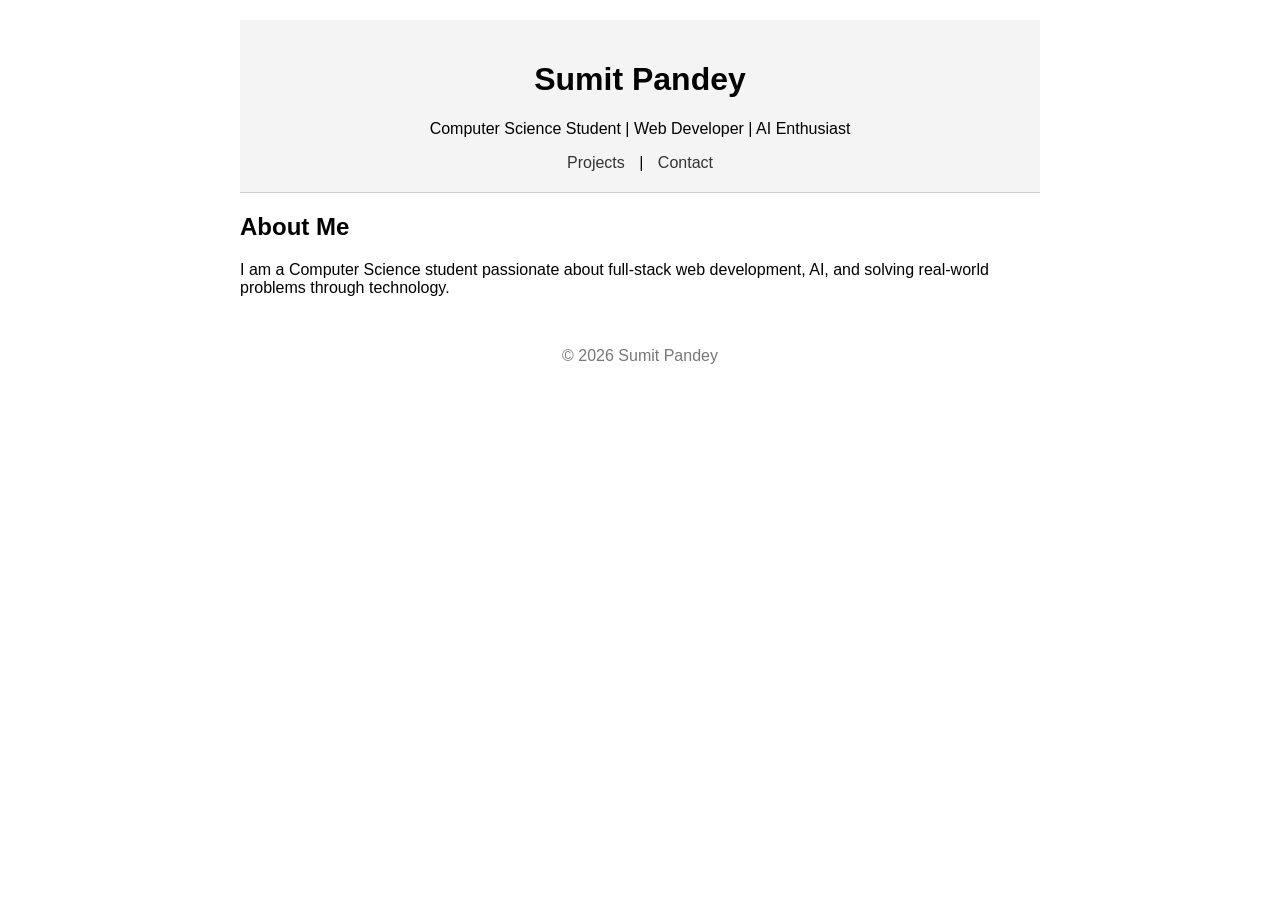
<file: index.html>
<!DOCTYPE html>
<html lang="en">
<head>
  <meta charset="UTF-8">
  <title>Sumit Pandey - Portfolio</title>
  <link rel="stylesheet" href="style.css">
</head>
<body>
  <header>
    <h1>Sumit Pandey</h1>
    <p>Computer Science Student | Web Developer | AI Enthusiast</p>
    <nav>
      <a href="projects.html">Projects</a> |
      <a href="contact.html">Contact</a>
    </nav>
  </header>
  <main>
    <h2>About Me</h2>
    <p>I am a Computer Science student passionate about full-stack web development, AI, and solving real-world problems through technology.</p>
  </main>
  <footer>
    <p>© 2026 Sumit Pandey</p>
  </footer>
</body>
</html>
</file>
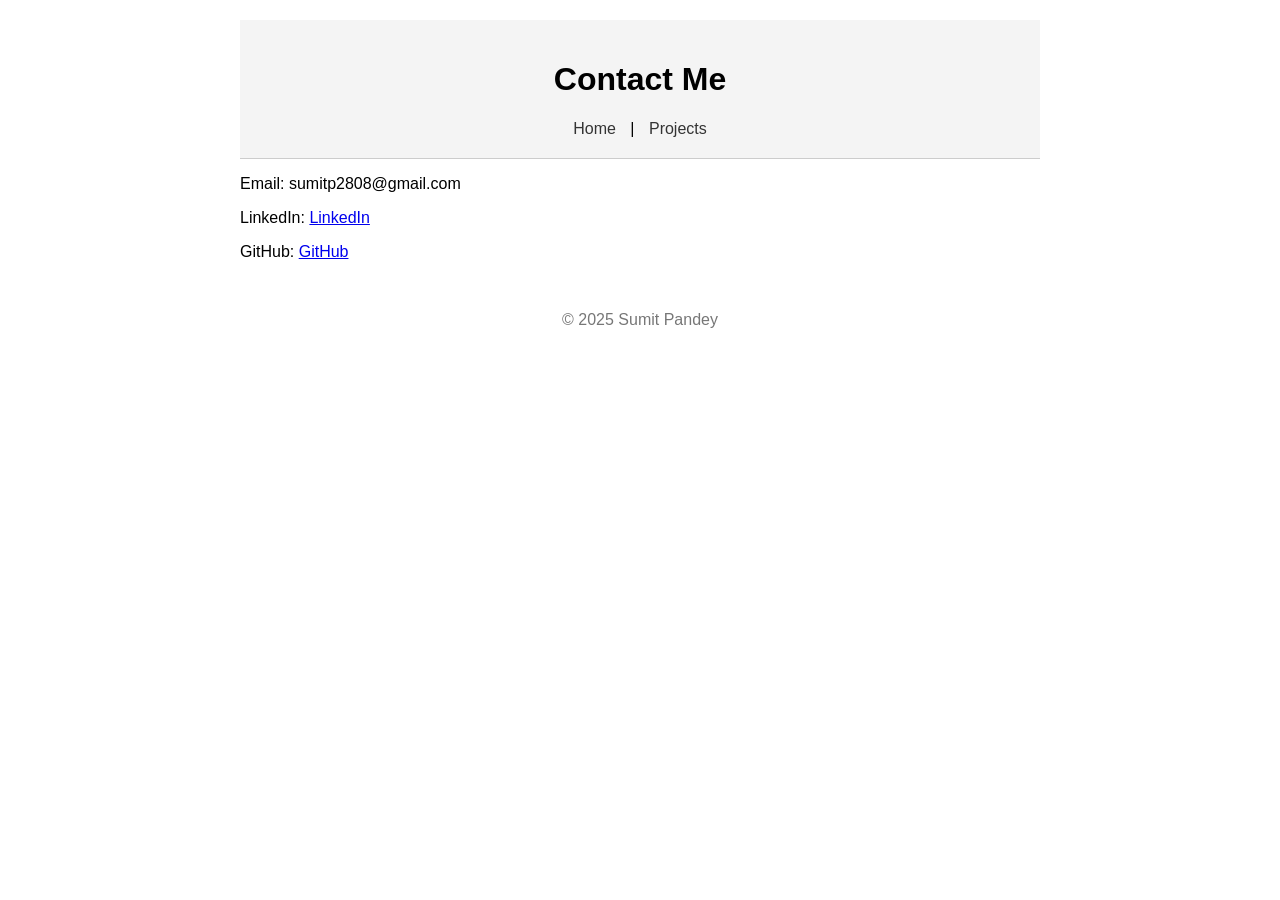
<file: contact.html>
<!DOCTYPE html>
<html lang="en">
<head>
  <meta charset="UTF-8">
  <title>Contact - Sumit Pandey</title>
  <link rel="stylesheet" href="style.css">
</head>
<body>
  <header>
    <h1>Contact Me</h1>
    <nav>
      <a href="index.html">Home</a> |
      <a href="projects.html">Projects</a>
    </nav>
  </header>
  <main>
    <p>Email: sumitp2808@gmail.com</p>
    <p>LinkedIn: <a href="#">LinkedIn</a></p>
    <p>GitHub: <a href="#">GitHub</a></p>
  </main>
  <footer>
    <p>© 2025 Sumit Pandey</p>
  </footer>
</body>
</html>
</file>
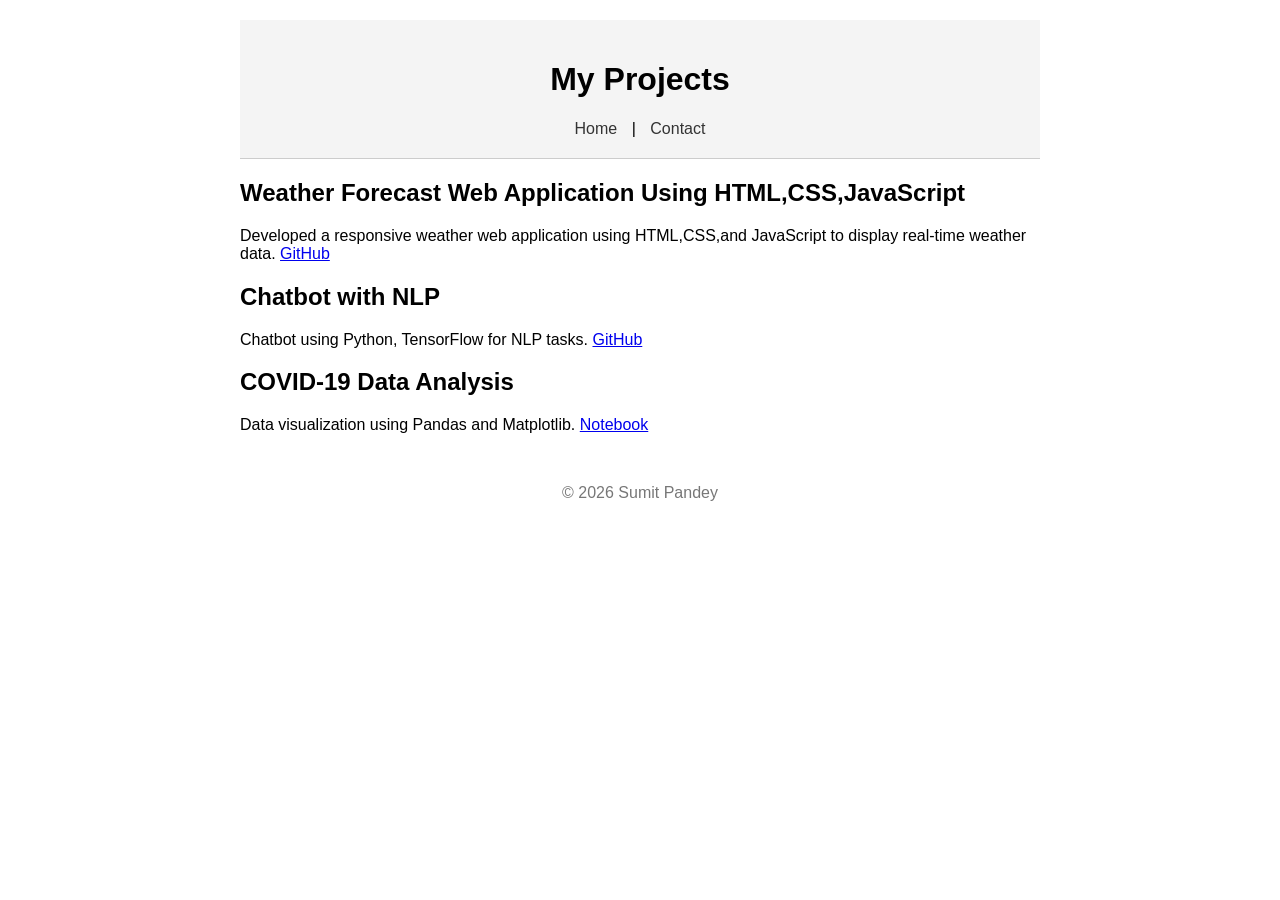
<file: projects.html>
<!DOCTYPE html>
<html lang="en">
<head>
  <meta charset="UTF-8">
  <title>Projects - Sumit Pandey</title>
  <link rel="stylesheet" href="style.css">
</head>
<body>
  <header>
    <h1>My Projects</h1>
    <nav>
      <a href="index.html">Home</a> |
      <a href="contact.html">Contact</a>
    </nav>
  </header>
  <main>
    <h2>Weather Forecast Web Application Using HTML,CSS,JavaScript</h2>
    <p>Developed a responsive weather web application using HTML,CSS,and JavaScript to display real-time weather data. <a href="#">GitHub</a></p>

    <h2>Chatbot with NLP</h2>
    <p>Chatbot using Python, TensorFlow for NLP tasks. <a href="#">GitHub</a></p>

    <h2>COVID-19 Data Analysis</h2>
    <p>Data visualization using Pandas and Matplotlib. <a href="#">Notebook</a></p>
  </main>
  <footer>
    <p>© 2026 Sumit Pandey</p>
  </footer>
</body>
</html>
</file>
<file: style.css>
body {
  font-family: Arial, sans-serif;
  max-width: 800px;
  margin: auto;
  padding: 20px;
}

header {
  text-align: center;
  padding: 20px;
  background-color: #f4f4f4;
  border-bottom: 1px solid #ccc;
}

nav a {
  margin: 0 10px;
  text-decoration: none;
  color: #333;
}

footer {
  text-align: center;
  margin-top: 50px;
  color: #777;
}
</file>
